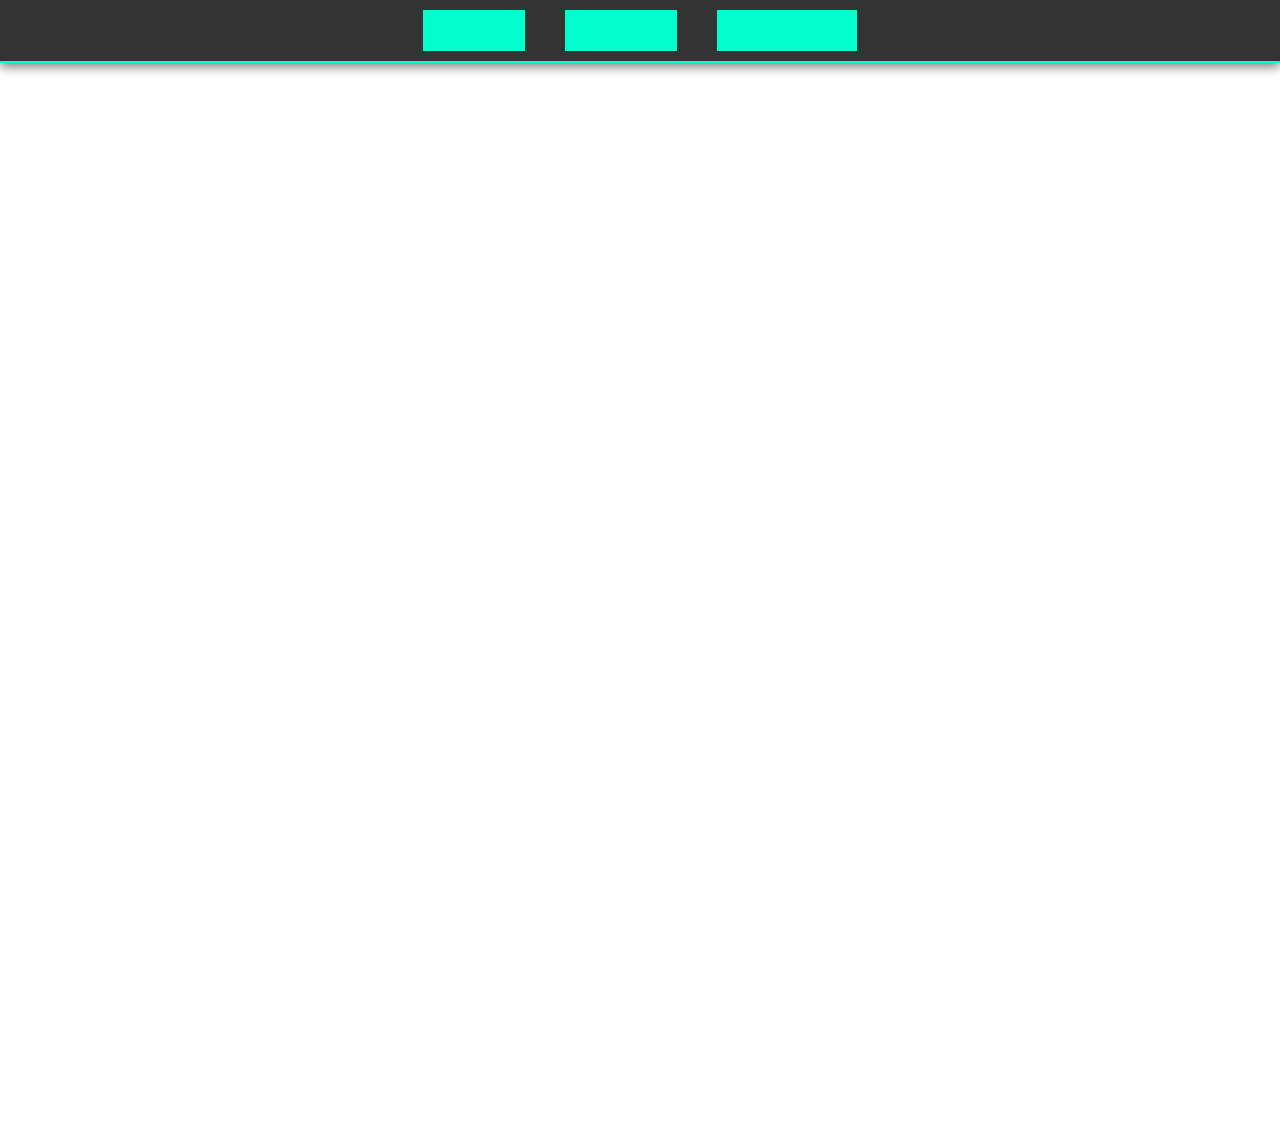
<file: index.html>
<!DOCTYPE html>
<html lang="en">
<head>
  <meta charset="UTF-8">
  <meta name="viewport" content="width=device-width, initial-scale=1.0">
  <title>Sci-Fi Navigation</title>
  <link rel="stylesheet" href="assets/css/style.css">
</head>
<body>
  <nav class="sci-fi-nav">
    <ul>
      <li><a href="index.html">Home</a></li>
      <li><a href="about.html">About</a></li>
      <li><a href="contact.html">Contact</a></li>
    </ul>
  </nav>

  <div class="content">
    <h1>Welcome to the Sci-Fi Site</h1>
    <p>This is the home page content.</p>
    <canvas id="starfield"></canvas>
  </div>

  <script src="assets/js/script.js"></script>
</body>
</html>
</file>
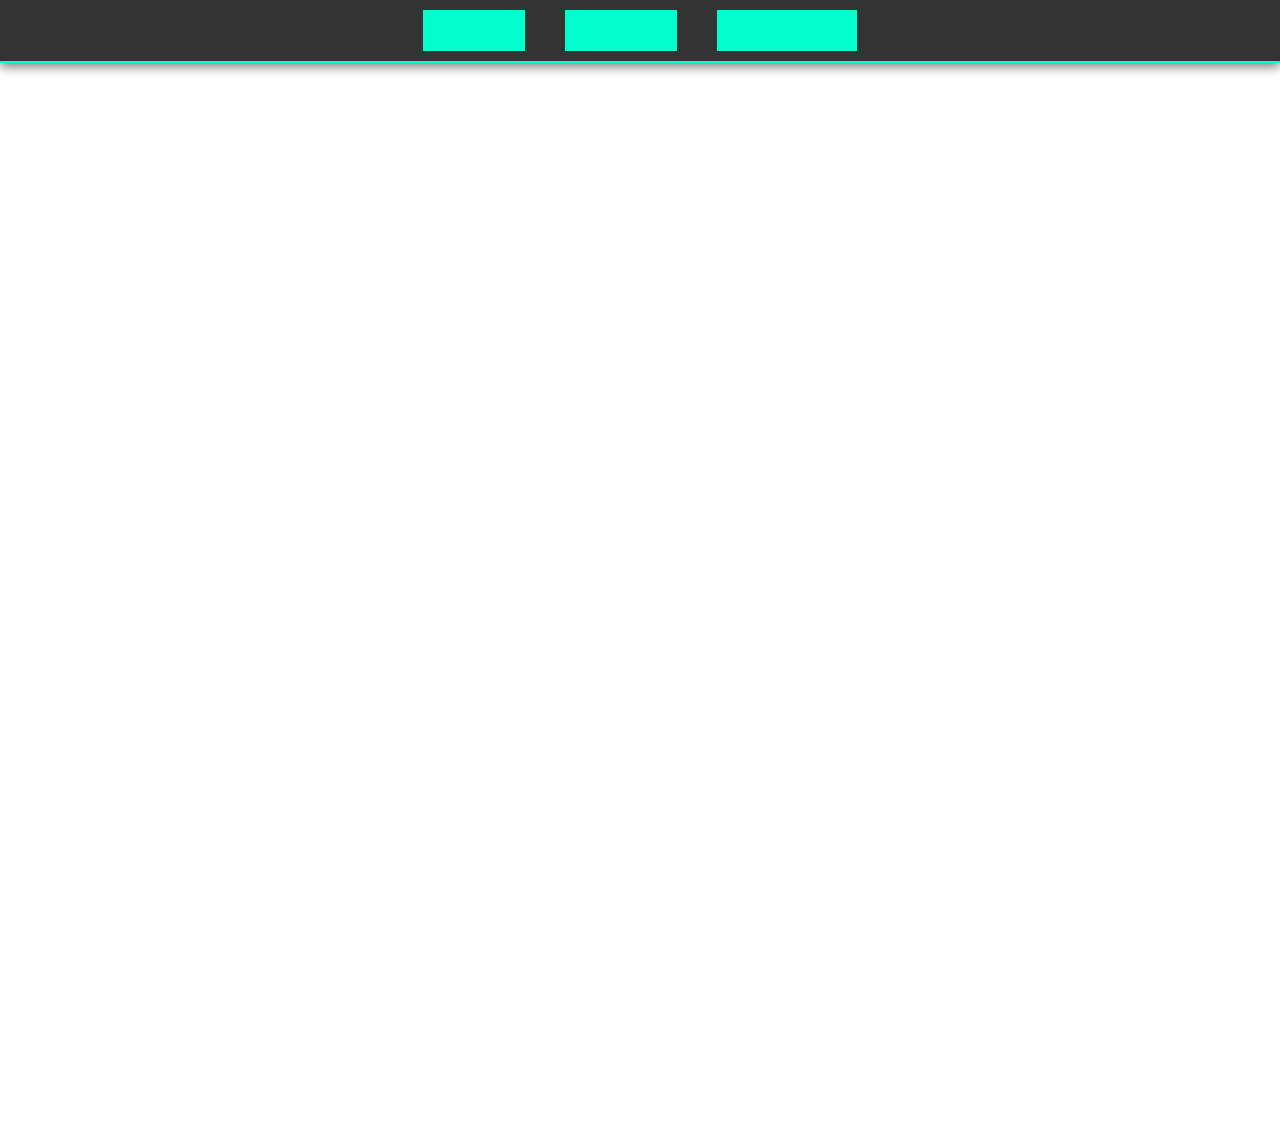
<file: about.html>
<!DOCTYPE html>
<html lang="en">
<head>
  <meta charset="UTF-8">
  <meta name="viewport" content="width=device-width, initial-scale=1.0">
  <title>About Us</title>
  <link rel="stylesheet" href="assets/css/style.css">
</head>
<body>
  <nav class="sci-fi-nav">
    <ul>
      <li><a href="index.html">Home</a></li>
      <li><a href="about.html">About</a></li>
      <li><a href="contact.html">Contact</a></li>
    </ul>
  </nav>

  <div class="content">
    <h1>About Us</h1>
    <p>Information about the site or organization goes here.</p>
    <canvas id="starfield"></canvas>
  </div>

  <script src="assets/js/script.js"></script>
</body>
</html>
</file>
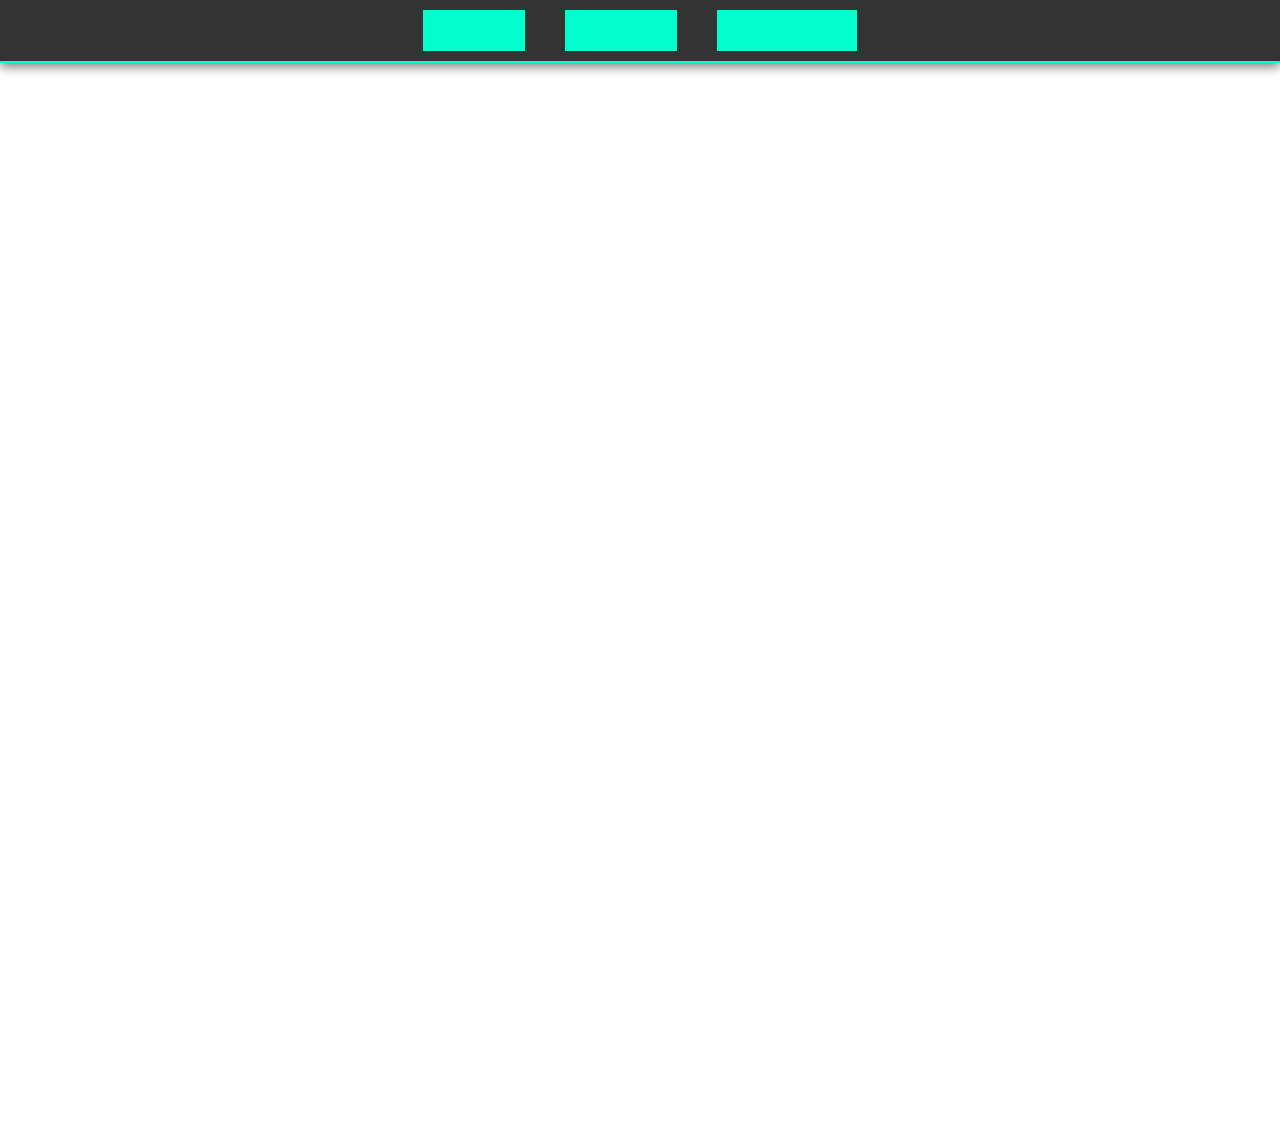
<file: contact.html>
<!DOCTYPE html>
<html lang="en">
<head>
  <meta charset="UTF-8">
  <meta name="viewport" content="width=device-width, initial-scale=1.0">
  <title>Contact Us</title>
  <link rel="stylesheet" href="assets/css/style.css">
</head>
<body>
  <nav class="sci-fi-nav">
    <ul>
      <li><a href="index.html">Home</a></li>
      <li><a href="about.html">About</a></li>
      <li><a href="contact.html">Contact</a></li>
    </ul>
  </nav>

  <div class="content">
    <h1>Contact Us</h1>
    <p>Contact information or form goes here.</p>
    <canvas id="starfield"></canvas>
  </div>

  <script src="assets/js/script.js"></script>
</body>
</html>
</file>
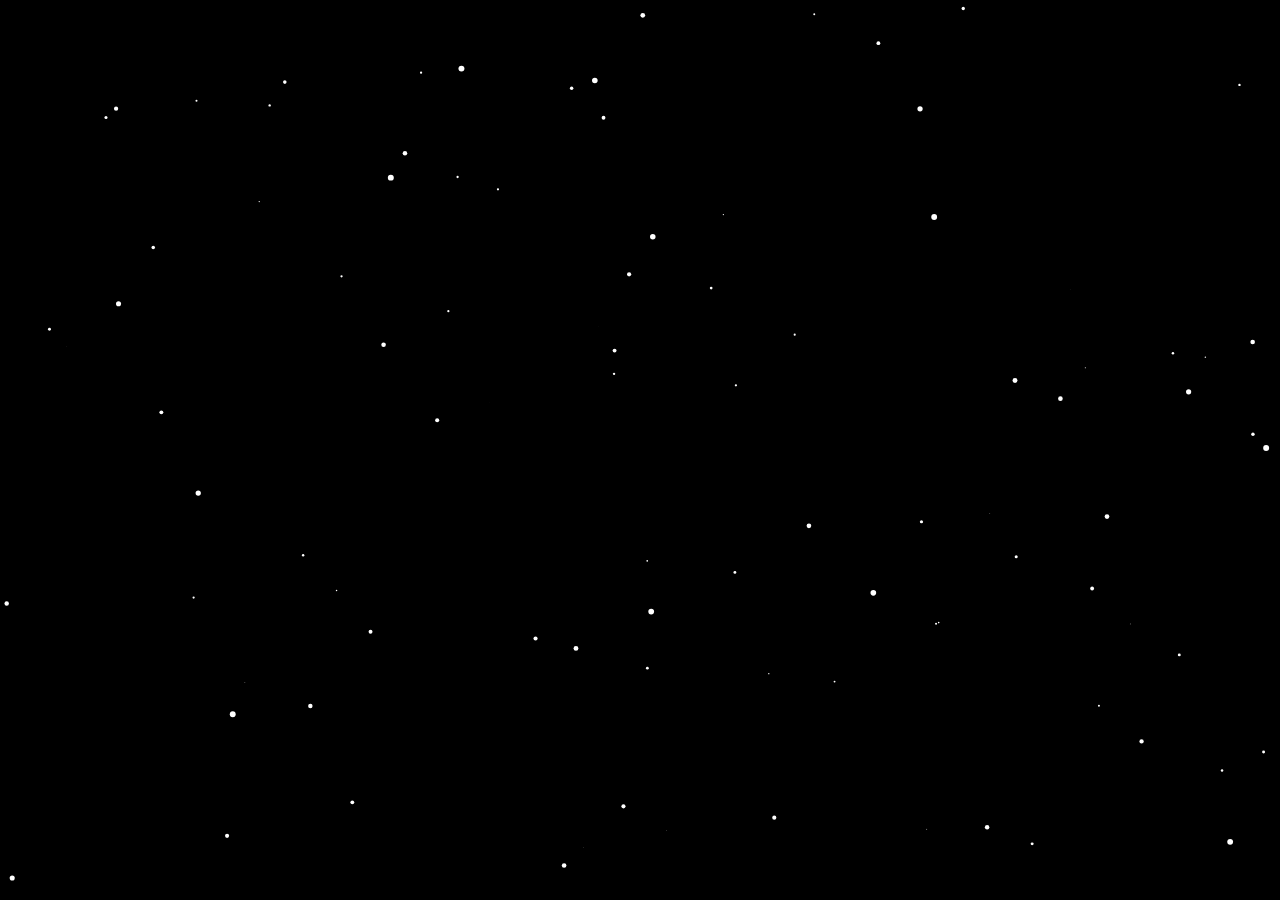
<file: starfield.html>
<!DOCTYPE html>
<html lang="en">
<head>
  <meta charset="UTF-8">
  <meta name="viewport" content="width=device-width, initial-scale=1.0">
  <title>Starfield Background</title>
  <style>
    body, html {
      margin: 0;
      padding: 0;
      height: 100%;
      overflow: hidden;
      background: black;
    }
    canvas {
      display: block;
    }
  </style>
</head>
<body>
  <canvas id="starfield"></canvas>

  <script>
    const canvas = document.getElementById('starfield');
    const ctx = canvas.getContext('2d');

    function resizeCanvas() {
      canvas.width = window.innerWidth;
      canvas.height = window.innerHeight;
    }

    window.addEventListener('resize', resizeCanvas);
    resizeCanvas();

    let stars = [];
    for (let i = 0; i < 100; i++) {
      stars.push({
        x: Math.random() * canvas.width,
        y: Math.random() * canvas.height,
        size: Math.random() * 3,
        speed: Math.random() * 0.05
      });
    }

    function drawStars() {
      ctx.clearRect(0, 0, canvas.width, canvas.height);
      for (let star of stars) {
        ctx.beginPath();
        ctx.arc(star.x, star.y, star.size, 0, 2 * Math.PI);
        ctx.fillStyle = 'white';
        ctx.fill();
      }
    }

    function updateStars() {
      for (let star of stars) {
        star.y += star.speed;
        if (star.y > canvas.height) {
          star.y = 0;
          star.x = Math.random() * canvas.width;
        }
      }
    }

    function animate() {
      drawStars();
      updateStars();
      requestAnimationFrame(animate);
    }

    animate();
  </script>
</body>
</html>
</file>
<file: assets/css/style.css>
/* General Styles */
body, html {
  margin: 0;
  padding: 0;
  height: 100%;
  background-image: src="assets/images/space_station_1.jpg"; /* Change this for each page */
  background-size: cover;
  background-position: center;
  transition: background-image 2s ease-in-out; /* Smooth transition */
  font-family: 'Arial', sans-serif;
  color: white;
  display: flex;
  flex-direction: column;
  align-items: center;
  overflow: hidden;
}

/* Sci-Fi Navigation */
.sci-fi-nav {
  width: 100%;
  background: rgba(0, 0, 0, 0.8);
  box-shadow: 0 4px 10px rgba(0, 0, 0, 0.5);
  position: fixed;
  top: 0;
  z-index: 1000;
  border-bottom: 2px solid #00ffcc;
  display: flex;
  justify-content: center;
  align-items: center;
}

.sci-fi-nav ul {
  list-style: none;
  display: flex;
  justify-content: center;
  padding: 10px 0;
  margin: 0;
}

.sci-fi-nav ul li {
  margin: 0 20px;
  position: relative;
}

.sci-fi-nav ul li a {
  color: #00ffcc;
  text-decoration: none;
  font-size: 18px;
  padding: 10px 20px;
  display: block;
  transition: all 0.3s ease;
  position: relative;
  overflow: hidden;
  text-transform: uppercase;
  letter-spacing: 2px;
}

.sci-fi-nav ul li a::before,
.sci-fi-nav ul li a::after {
  content: '';
  position: absolute;
  height: 2px;
  width: 0;
  background: #00ffcc;
  transition: 0.4s;
}

.sci-fi-nav ul li a::before {
  top: 0;
  left: 50%;
}

.sci-fi-nav ul li a::after {
  bottom: 0;
  right: 50%;
}

.sci-fi-nav ul li a:hover::before,
.sci-fi-nav ul li a:hover::after {
  width: 100%;
  left: 0;
  right: 0;
}

.sci-fi-nav ul li a:hover {
  color: #ffffff;
}

.sci-fi-nav ul li a::before {
  top: -2px;
  left: -2px;
  height: 100%;
  width: 100%;
  border: 2px solid transparent;
  border-image: linear-gradient(135deg, #00ffcc, #0066ff);
  border-image-slice: 1;
  z-index: -1;
  transition: all 0.4s ease;
}

.sci-fi-nav ul li a:hover::before {
  top: -5px;
  left: -5px;
  height: calc(100% + 10px);
  width: calc(100% + 10px);
}

/* Sci-Fi Button Animation */
.sci-fi-nav ul li a:hover::before {
  animation: border-glow 1s infinite alternate;
}

@keyframes border-glow {
  0% {
    border-color: #00ffcc;
    box-shadow: 0 0 10px #00ffcc, 0 0 20px #00ffcc, 0 0 30px #00ffcc, 0 0 40px #00ffcc;
  }
  100% {
    border-color: #0066ff;
    box-shadow: 0 0 10px #0066ff, 0 0 20px #0066ff, 0 0 30px #0066ff, 0 0 40px #0066ff;
  }
}

/* Define the animation */
@keyframes spaceTravel {
  0% { transform: scale(1); opacity: 1; }
  50% { transform: scale(1.5); opacity: 0.5; }
  100% { transform: scale(1); opacity: 1; }
}

/* Apply the animation to the content section */
.content {
  animation: spaceTravel 2s ease-in-out;
}

/* Content Section */
.content {
  padding: 100px 20px 20px 20px;
  text-align: center;
  flex: 1;
}
</file>
